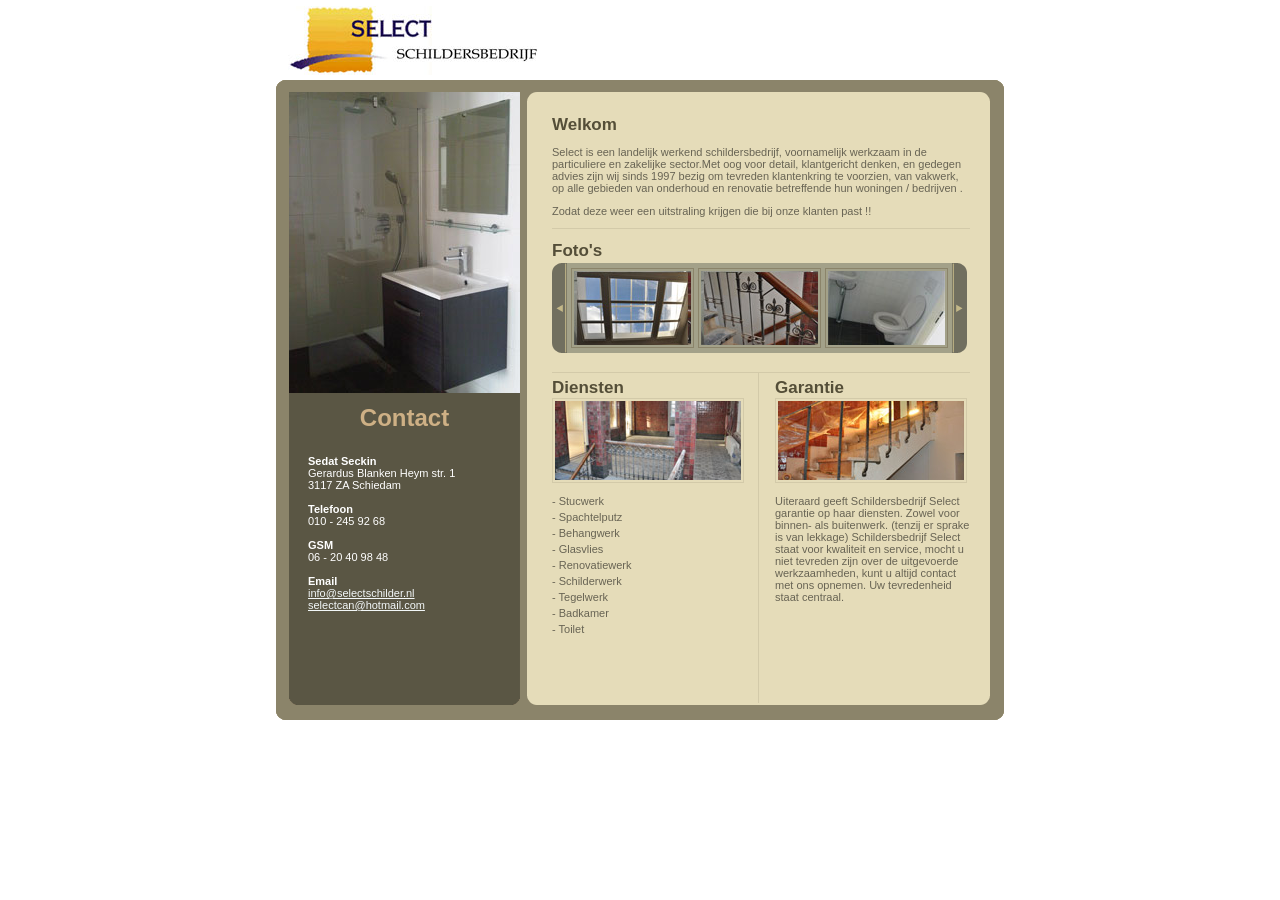
<file: index.html>
<!DOCTYPE html PUBLIC "-//W3C//DTD XHTML 1.0 Transitional//EN" "http://www.w3.org/TR/xhtml1/DTD/xhtml1-transitional.dtd">
<html xmlns="http://www.w3.org/1999/xhtml" xml:lang="nl" lang="nl">
  <head>
    <meta http-equiv="Content-Type" content="text/html; charset=utf-8" />

    <title>Select Schilder</title>
    <link
      rel="stylesheet"
      href="style.css"
      type="text/css"
      charset="utf-8"
    />
  </head>

  <body>
    <div id="wrapper">
      <h1>
        <a href="index.html"
          ><img
            src="images/logo.jpg"
            alt=""
            width="250"
            height="69"
        /></a>
      </h1>
      <br />

      <div id="body">
        <div id="body-top">
          <div id="body-top-2"></div>
          <div id="body-bot">
            <div id="welcome">
              <img
                src="images/pic_1.jpg"
                alt="Pic 1"
                width="231"
                height="301"
              />
              <h2>Contact</h2>
              <p>&nbsp;</p>
              <p><strong>Sedat</strong> <strong>Seckin</strong></p>
              <p>
                Gerardus Blanken Heym str. 1<strong><br /> </strong>3117 ZA
                Schiedam
              </p>
              <p>&nbsp;</p>
              <p><strong>Telefoon</strong></p>
              <p>
                <span dir="ltr"
                  ><span
                    dir="ltr"
                    title="Bel dit   telefoonnummer in Netherlands met Skype: +31102459268"
                    >010 - 245 92 68</span
                  ></span
                ><strong
                  ><span dir="ltr"
                    ><span
                      dir="ltr"
                      title="Bel dit   telefoonnummer in Netherlands met Skype: +31102459268"
                      >&nbsp;&nbsp;&nbsp;&nbsp;&nbsp;</span
                    >&nbsp;</span
                  ></strong
                >
              </p>
              <p>&nbsp;</p>
              <p><strong>GSM </strong></p>
              <p>
                <span dir="ltr"
                  ><span
                    dir="ltr"
                    title="Bel dit   telefoonnummer in Netherlands met Skype: +31620409848"
                    >06 - 20 40 98 48</span
                  ></span
                >
              </p>
              <p>
                <span dir="ltr"
                  ><span
                    dir="ltr"
                    title="Bel dit   telefoonnummer in Netherlands met Skype: +31620409848"
                    >&nbsp;</span
                  ></span
                ><strong
                  ><span dir="ltr"
                    ><span
                      dir="ltr"
                      title="Bel dit   telefoonnummer in Netherlands met Skype: +31620409848"
                      >&nbsp;&nbsp;&nbsp;&nbsp;</span
                    >&nbsp;</span
                  ></strong
                >
              </p>
              <p><strong>Email</strong></p>
              <p>
                <a
                  href="mailto:info@selectschilder.nl"
                  >info@selectschilder.nl</a
                ><a
                  href="mailto:selectcan@hotmail.com"
                >
                  selectcan@hotmail.com</a
                >
              </p>
              <p>&nbsp;</p>
              <p class="more">&nbsp;</p>
            </div>
            <div id="content">
              <h2>Welkom</h2>

              <p>
                Select is een landelijk werkend schildersbedrijf, voornamelijk
                werkzaam in de particuliere en zakelijke sector.Met oog voor
                detail, klantgericht denken, en gedegen advies zijn wij sinds
                1997 bezig om tevreden klantenkring te voorzien, van vakwerk, op
                alle gebieden van onderhoud en renovatie betreffende hun
                woningen / bedrijven .
              </p>
              <p>
                Zodat deze weer een uitstraling krijgen die bij onze klanten
                past !!
              </p>
              <div class="fineline"></div>

              <h2>Foto's</h2>
              <div id="picbar">
                <div id="arr-left">
                  <a
                    href="http://www.mijnalbum.nl/Album=BBVNAFXJ"
                    target="_blank"
                    ><img
                      src="images/arr_left.gif"
                      alt="Arr Left"
                      width="15"
                      height="90"
                  /></a>
                </div>
                <div class="picbox">
                  <a href="fotos.html"
                    ><img
                      src="images/pic_3.jpg"
                      alt="Pic 3"
                      width="117"
                      height="74"
                  /></a>
                </div>
                <div class="picbox">
                  <a href="fotos.html"
                    ><img
                      src="images/pic_4.jpg"
                      alt="Pic 4"
                      width="117"
                      height="74"
                  /></a>
                </div>
                <div class="picbox">
                  <a href="fotos.html"
                    ><img
                      src="images/pic_5.jpg"
                      alt="Pic 5"
                      width="117"
                      height="74"
                  /></a>
                </div>
                <div id="arr-right">
                  <a
                    href="http://www.mijnalbum.nl/Album=BBVNAFXJ"
                    target="_blank"
                    ><img
                      src="images/arr_right.gif"
                      alt="Arr Right"
                      width="15"
                      height="90"
                  /></a>
                </div>
                <div class="clear"></div>
              </div>

              <div class="fineline-flat"></div>

              <div id="planer">
                <h2>Diensten</h2>
                <div class="fineborder">
                  <img
                    src="images/pic_6.jpg"
                    alt="Pic 6"
                    width="186"
                    height="79"
                  />
                </div>
                <p>- Stucwerk</p>
                <p>- Spachtelputz</p>
                <p>- Behangwerk</p>
                <p>- Glasvlies</p>
                <p>- Renovatiewerk</p>
                <p>- Schilderwerk</p>
                <p>- Tegelwerk</p>
                <p>- Badkamer</p>
                <p>- Toilet</p>
                <p>&nbsp;</p>
                <p>&nbsp;</p>
                <p>&nbsp;</p>
                <p>&nbsp;</p>
              </div>
              <div id="stories">
                <h2>Garantie</h2>
                <div class="fineborder">
                  <img
                    src="images/pic_7.jpg"
                    alt="Pic 7"
                    width="186"
                    height="79"
                  />
                </div>
                Uiteraard geeft Schildersbedrijf Select garantie op haar
                diensten. Zowel voor binnen- als buitenwerk. (tenzij er sprake
                is van lekkage) Schildersbedrijf Select staat voor kwaliteit en
                service, mocht u niet tevreden zijn over de uitgevoerde
                werkzaamheden, kunt u altijd contact met ons opnemen. Uw
                tevredenheid staat centraal.
                <p></p>
              </div>
              <div class="clear-flat"></div>
            </div>
            <div class="clear"></div>
          </div>
        </div>
      </div>
      <div id="footer">
        <p>&nbsp;</p>
      </div>
    </div>
  </body>
</html>
</file>
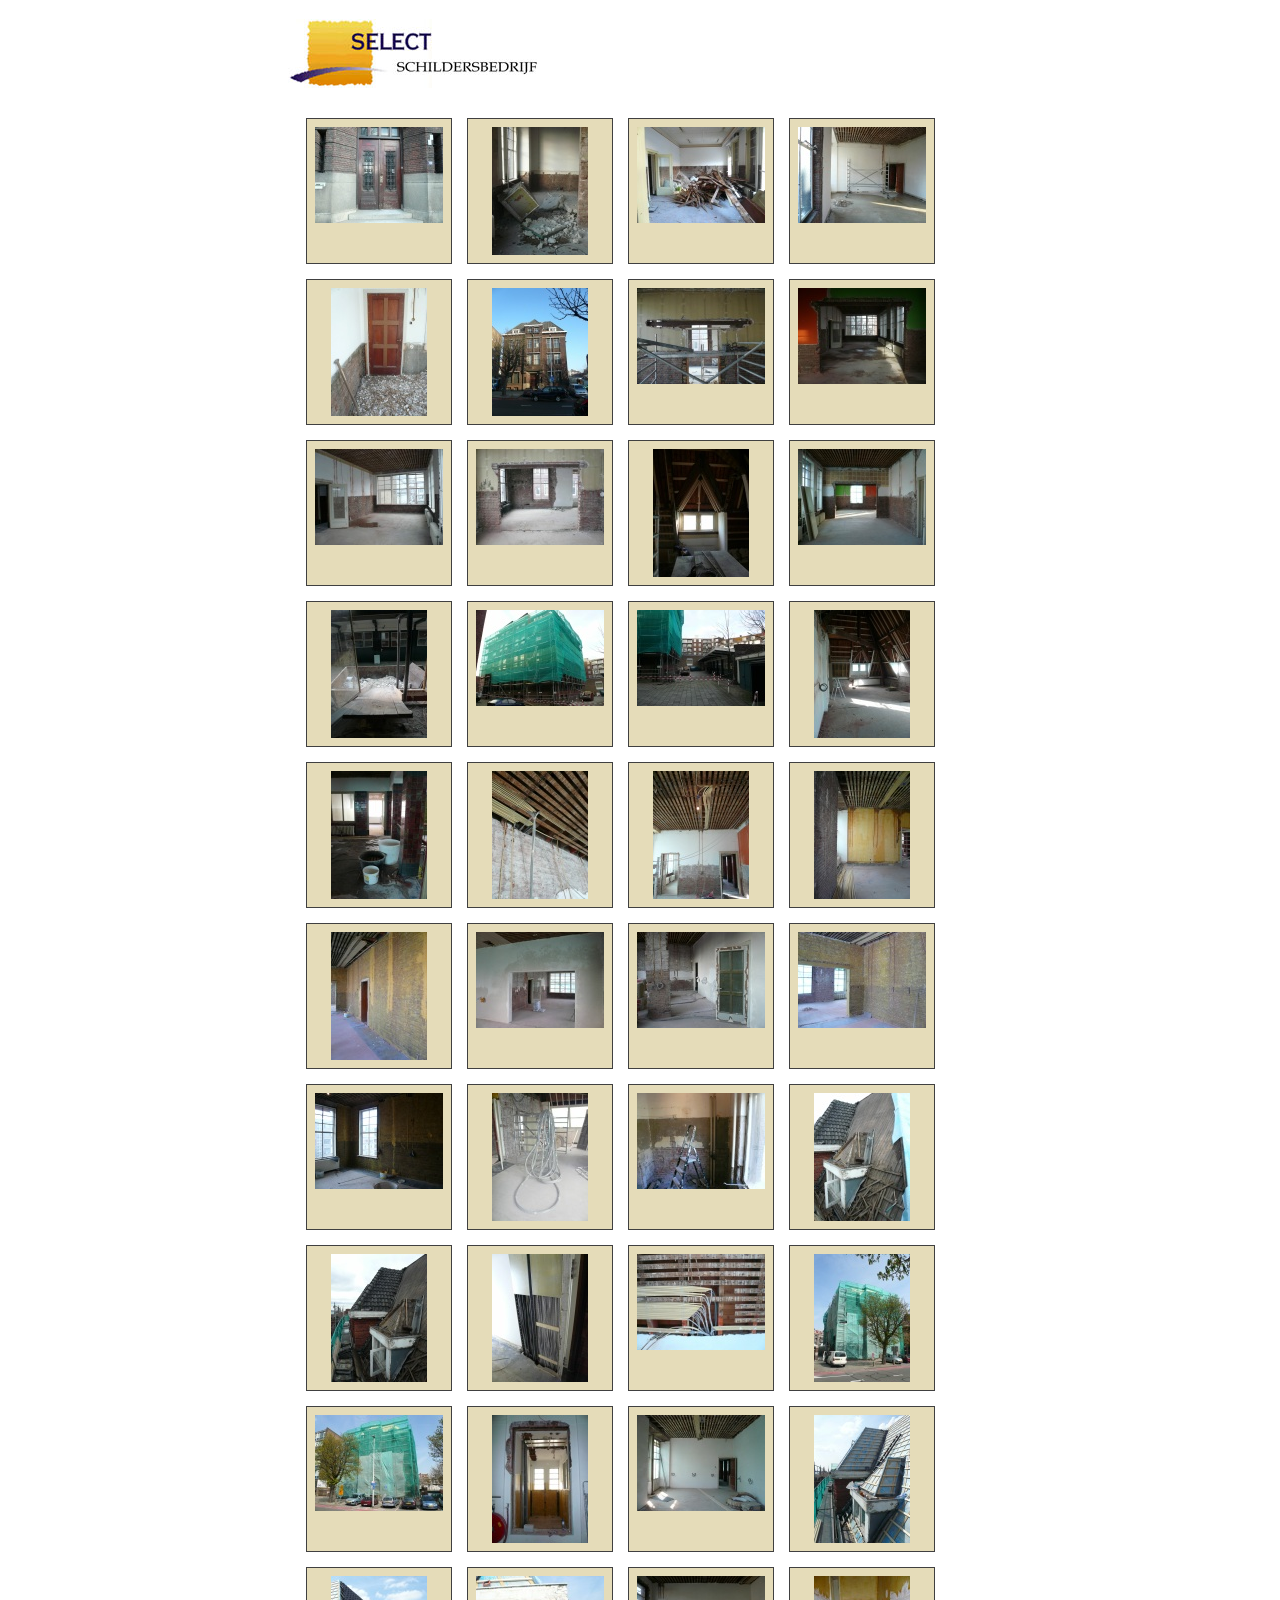
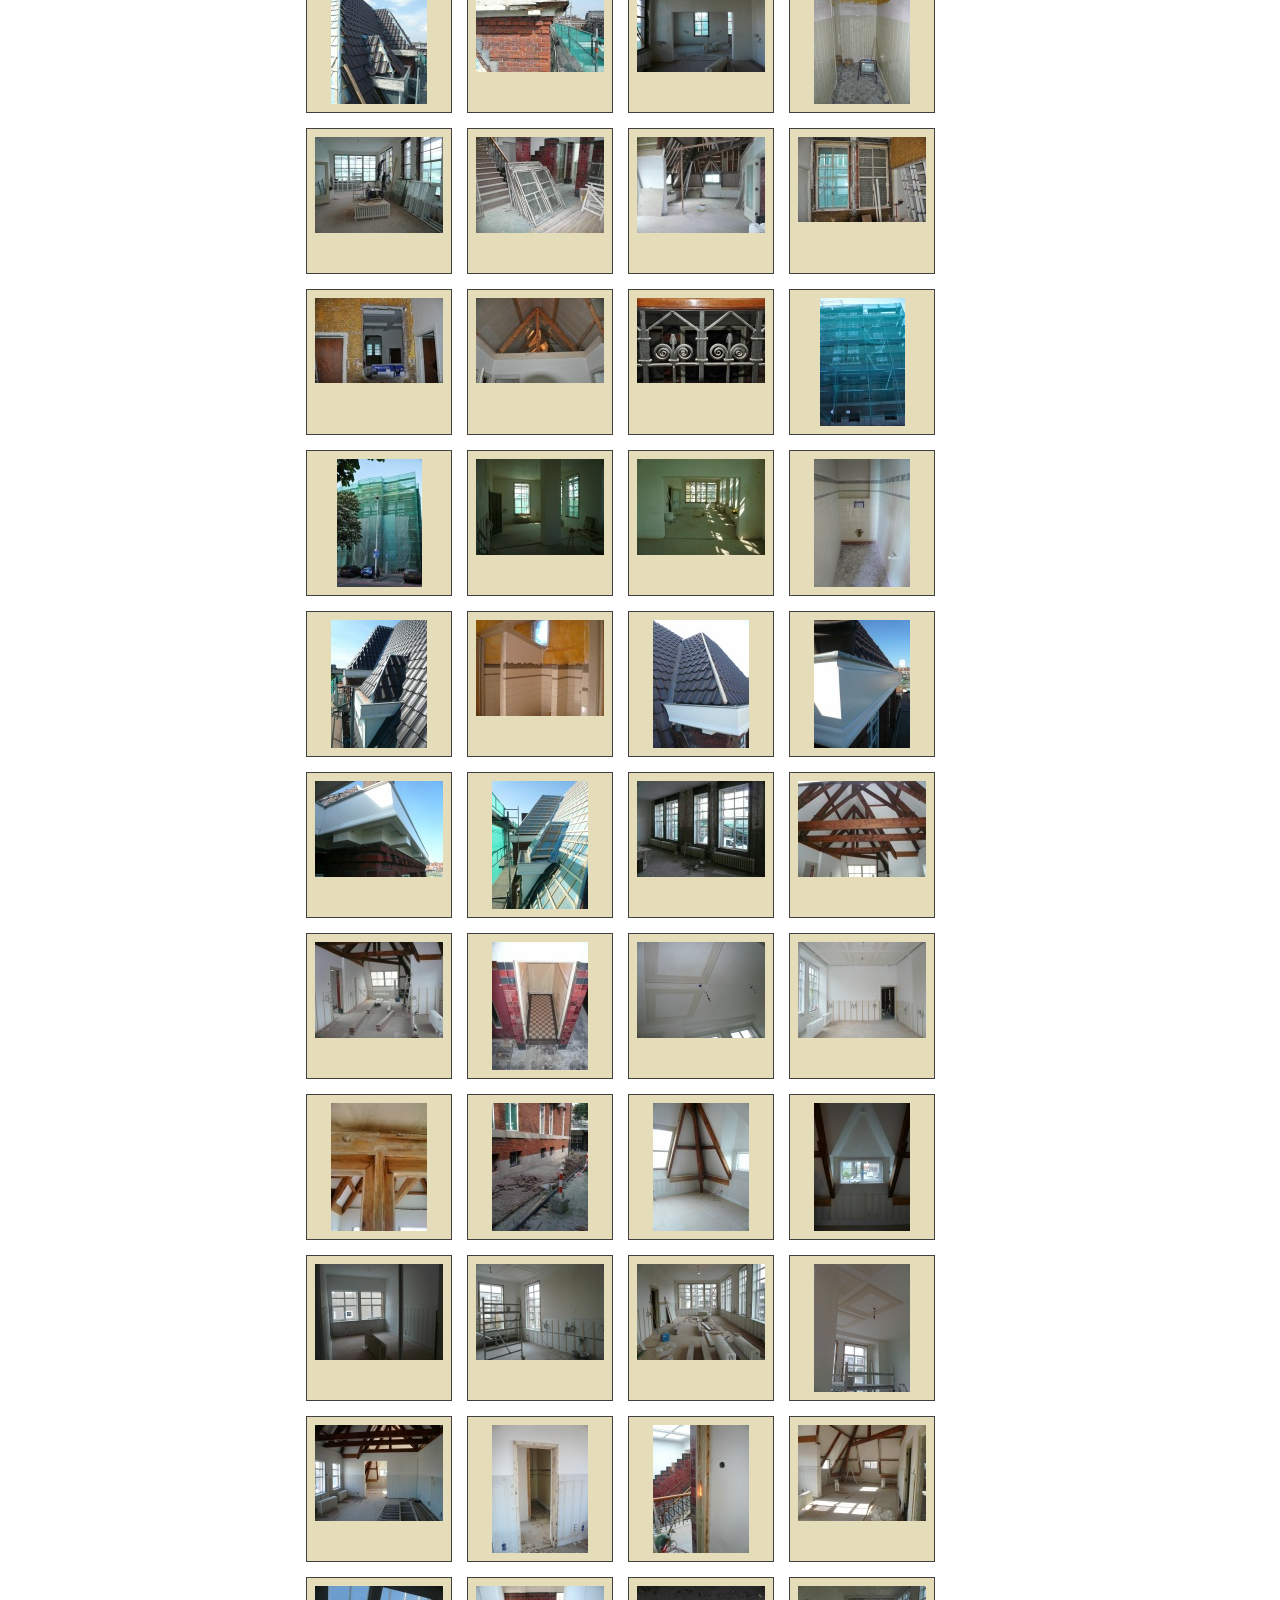
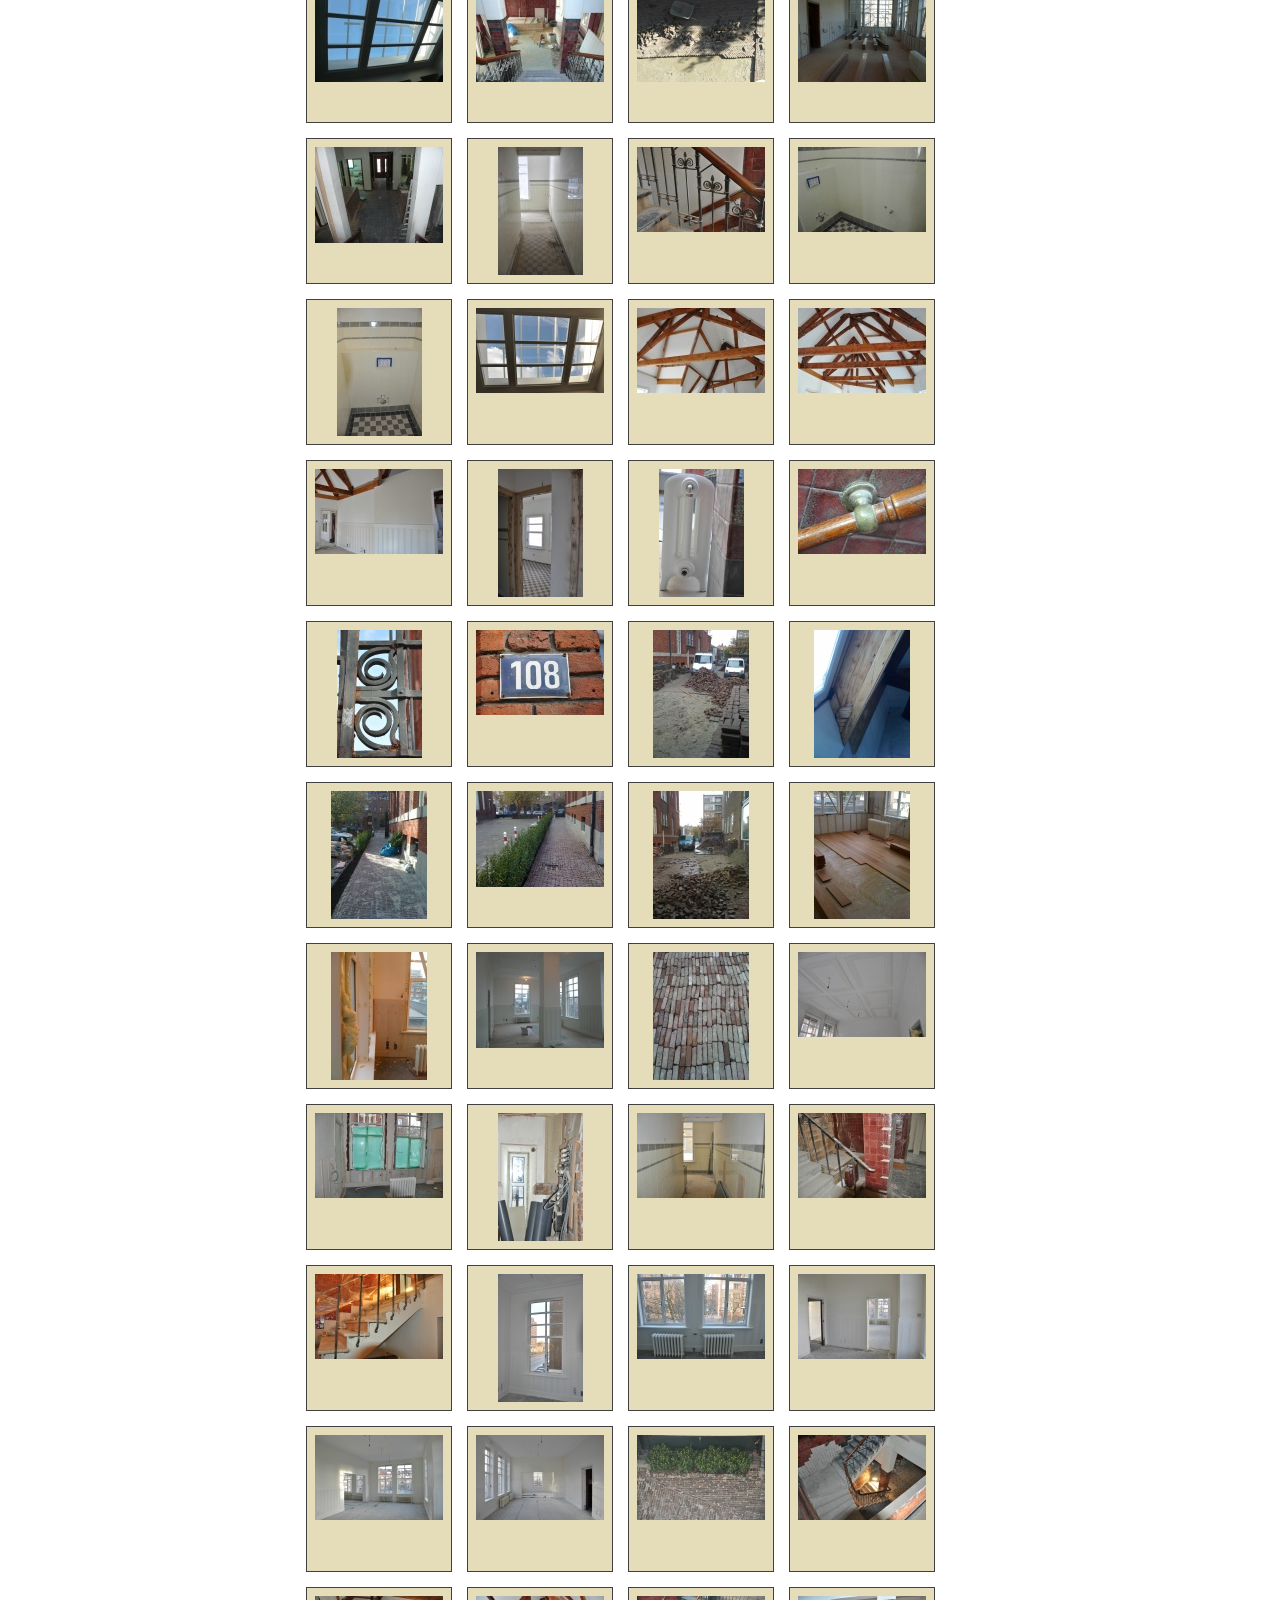
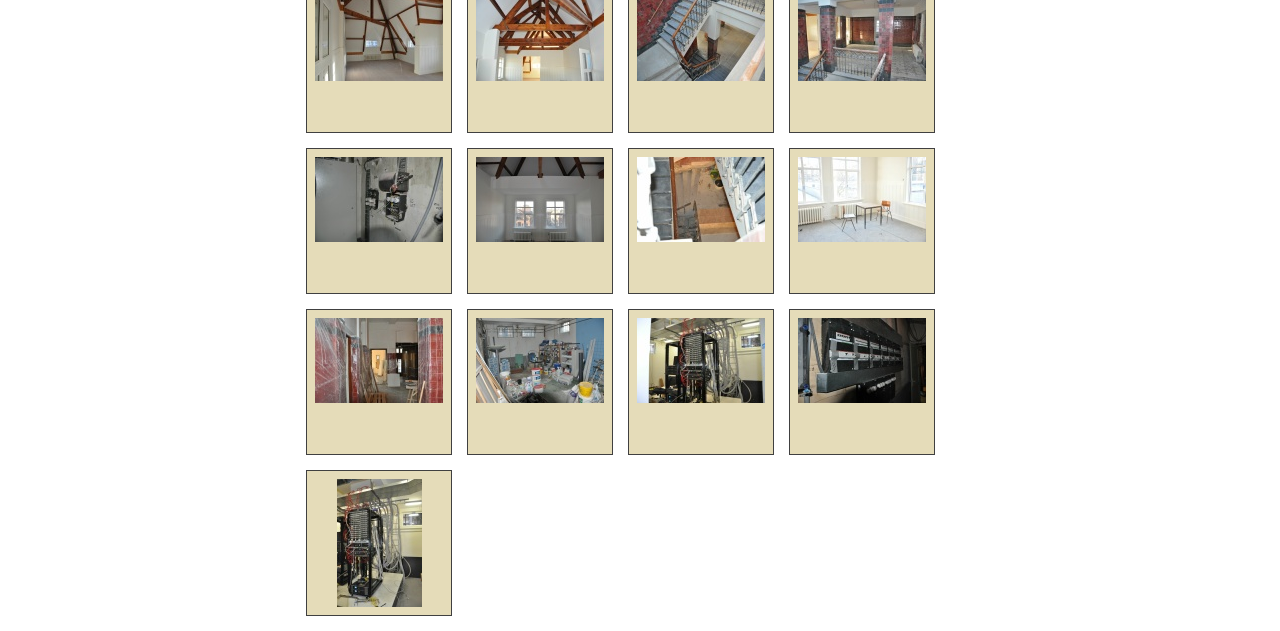
<file: fotos.html>
<!DOCTYPE html PUBLIC "-//W3C//DTD XHTML 1.0 Transitional//EN" "http://www.w3.org/TR/xhtml1/DTD/xhtml1-transitional.dtd">
<html xmlns="http://www.w3.org/1999/xhtml">
  <head>
    <title>Select Schilder foto's</title>

    <meta http-equiv="Content-Type" content="text/html; charset=UTF-8" />
    <link
      rel="stylesheet"
      href="lightbox.css"
      type="text/css"
      media="screen"
    />

    <script src="js/prototype.js" type="text/javascript"></script>
    <script
      src="js/scriptaculous.js?load=effects"
      type="text/javascript"
    ></script>
    <script type="text/javascript" src="js/effects.js"></script>
    <script src="js/lightbox.js" type="text/javascript"></script>

    <script language="javascript">
      function openMapWindow(lon, lat) {
        var map_url =
          "http://map.jetphotosoft.com/gmap/map_pointer/?lon=" +
          lon +
          "&lat=" +
          lat +
          "&width=480&height=480&maptypebuttons=1&maptype=3&mapzoomcontrol=1";
        window.open(
          map_url,
          "_blank",
          "width=480,height=480,toolbar=no,status=no,menubar=no,scrollbars=no,resizable=no,location=no"
        );
      }
    </script>

    <style type="text/css">
      * {
        margin: 0;
        padding: 0;
      }

      body {
        background: #fff;
        color: #606060;
        font-family: Verdana, sans-serif;
        font-size: 12px;
        line-height: 150%;
        margin-left: 0px;
        margin-top: 0px;
        margin-right: 0px;
        margin-bottom: 30px;
        word-wrap: break-word; /* IE */
      }

      img {
        border: 0;
      }

      a:link {
        color: #808080;
      }
      a:visited {
        color: #808080;
      }
      a:hover {
        color: #808080;
      }
      a:active {
        color: #808080;
      }

      #sidebar {
        position: fixed;
        top: 38px;
        left: 30px;
        width: 235px;
      }

      * html div#sidebar {
        position: absolute;
        top: 38px;
        left: 30px;
        width: 235px;
      }

      #content {
        margin-top: 38px;
        margin-left: 300px;
      }

      #topbar {
        margin-top: 30px;
        margin-left: 30px;
      }

      #content_wide {
        margin-top: 30px;
        margin-left: 30px;
        width: 720px;
      }

      #album_title {
        color: #ffffff;
        font-family: "Trebuchet MS", Verdana, Sans-Serif;
        font-size: 18px;
        line-height: 150%;
      }

      #album_description {
        color: #c0c0c0;
        font-family: "Trebuchet MS", Verdana, Sans-Serif;
        font-size: 12px;
        line-height: 150%;
      }

      .thumbnail {
        height: 128px;
        width: 128px;
        text-align: center;
        padding: 8px;
        background-color: #e5dcb9;
        border: 1px solid #404040;
        float: left;
        margin-right: 15px;
        margin-bottom: 15px;
      }

      .thumbnail_text {
        height: 145px;
        width: 128px;
        text-align: center;
        padding: 8px;
        background-color: #303030;
        border: 1px solid #8b846a;
        float: left;
        margin-right: 15px;
        margin-bottom: 15px;
        overflow: hidden;
        font-family: "Trebuchet MS", Verdana, Sans-Serif;
        font-size: 11px;
      }

      h1 {
        margin-top: 19px;
        margin-left: 12px;
      }

      #container {
        width: 728px;
        margin-left: auto;
        margin-right: auto;
        margin-top: 8px;
      }
    </style>
  </head>
  <body>
    <div id="container">
      <h1>
        <a href="index.html"
          ><img src="images/logo.jpg" alt="" width="250" height="69"
        /></a>
      </h1>
      <div id="content_wide">
        <div class="thumbnail">
          <p>
            <a
              target="_blank"
              href="640x480/P1050500.jpg"
              rel="lightbox[plants]"
              title=""
              ><img src="128x128/P1050500.jpg"
            /></a>
          </p>
        </div>
        <div class="thumbnail">
          <p>
            <a
              target="_blank"
              href="128x128/P1050515.jpg"
              rel="lightbox[plants]"
              title=""
              ><img src="128x128/P1050515.jpg"
            /></a>
          </p>
        </div>
        <div class="thumbnail">
          <p>
            <a
              target="_blank"
              href="640x480/P1050540.jpg"
              rel="lightbox[plants]"
              title=""
              ><img src="128x128/P1050540.jpg"
            /></a>
          </p>
        </div>
        <div class="thumbnail">
          <p>
            <a
              target="_blank"
              href="640x480/P1050544.jpg"
              rel="lightbox[plants]"
              title=""
              ><img src="128x128/P1050544.jpg"
            /></a>
          </p>
        </div>
        <div class="thumbnail">
          <p>
            <a
              target="_blank"
              href="640x480/P1050546.jpg"
              rel="lightbox[plants]"
              title=""
              ><img src="128x128/P1050546.jpg"
            /></a>
          </p>
        </div>
        <div class="thumbnail">
          <p>
            <a
              target="_blank"
              href="640x480/P1050557.jpg"
              rel="lightbox[plants]"
              title=""
              ><img src="128x128/P1050557.jpg"
            /></a>
          </p>
        </div>
        <div class="thumbnail">
          <p>
            <a
              target="_blank"
              href="640x480/P1050741.jpg"
              rel="lightbox[plants]"
              title=""
              ><img src="128x128/P1050741.jpg"
            /></a>
          </p>
        </div>
        <div class="thumbnail">
          <p>
            <a
              target="_blank"
              href="128x128/P1050744.jpg"
              rel="lightbox[plants]"
              title=""
              ><img src="128x128/P1050744.jpg"
            /></a>
          </p>
        </div>
        <div class="thumbnail">
          <p>
            <a
              target="_blank"
              href="128x128/P1050775.jpg"
              rel="lightbox[plants]"
              title=""
              ><img src="128x128/P1050775.jpg"
            /></a>
          </p>
        </div>
        <div class="thumbnail">
          <p>
            <a
              target="_blank"
              href="640x480/P1050777.jpg"
              rel="lightbox[plants]"
              title=""
              ><img src="128x128/P1050777.jpg"
            /></a>
          </p>
        </div>
        <div class="thumbnail">
          <p>
            <a
              target="_blank"
              href="640x480/P1050839.jpg"
              rel="lightbox[plants]"
              title=""
              ><img src="128x128/P1050839.jpg"
            /></a>
          </p>
        </div>
        <div class="thumbnail">
          <p>
            <a
              target="_blank"
              href="640x480/P1050840.jpg"
              rel="lightbox[plants]"
              title=""
              ><img src="128x128/P1050840.jpg"
            /></a>
          </p>
        </div>
        <div class="thumbnail">
          <p>
            <a
              target="_blank"
              href="640x480/P1050849.jpg"
              rel="lightbox[plants]"
              title=""
              ><img src="128x128/P1050849.jpg"
            /></a>
          </p>
        </div>
        <div class="thumbnail">
          <p>
            <a
              target="_blank"
              href="640x480/P1050856.jpg"
              rel="lightbox[plants]"
              title=""
              ><img src="128x128/P1050856.jpg"
            /></a>
          </p>
        </div>
        <div class="thumbnail">
          <p>
            <a
              target="_blank"
              href="128x128/P1050858.jpg"
              rel="lightbox[plants]"
              title=""
              ><img src="128x128/P1050858.jpg"
            /></a>
          </p>
        </div>
        <div class="thumbnail">
          <p>
            <a
              target="_blank"
              href="640x480/P1050928.jpg"
              rel="lightbox[plants]"
              title=""
              ><img src="128x128/P1050928.jpg"
            /></a>
          </p>
        </div>
        <div class="thumbnail">
          <p>
            <a
              target="_blank"
              href="640x480/P1050930.jpg"
              rel="lightbox[plants]"
              title=""
              ><img src="128x128/P1050930.jpg"
            /></a>
          </p>
        </div>
        <div class="thumbnail">
          <p>
            <a
              target="_blank"
              href="640x480/P1050931.jpg"
              rel="lightbox[plants]"
              title=""
              ><img src="128x128/P1050931.jpg"
            /></a>
          </p>
        </div>
        <div class="thumbnail">
          <p>
            <a
              target="_blank"
              href="640x480/P1050936.jpg"
              rel="lightbox[plants]"
              title=""
              ><img src="128x128/P1050936.jpg"
            /></a>
          </p>
        </div>
        <div class="thumbnail">
          <p>
            <a
              target="_blank"
              href="640x480/P1060039.jpg"
              rel="lightbox[plants]"
              title=""
              ><img src="128x128/P1060039.jpg"
            /></a>
          </p>
        </div>
        <div class="thumbnail">
          <p>
            <a
              target="_blank"
              href="640x480/P1060045.jpg"
              rel="lightbox[plants]"
              title=""
              ><img src="128x128/P1060045.jpg"
            /></a>
          </p>
        </div>
        <div class="thumbnail">
          <p>
            <a
              target="_blank"
              href="640x480/P1060051.jpg"
              rel="lightbox[plants]"
              title=""
              ><img src="128x128/P1060051.jpg"
            /></a>
          </p>
        </div>
        <div class="thumbnail">
          <p>
            <a
              target="_blank"
              href="640x480/P1060068.jpg"
              rel="lightbox[plants]"
              title=""
              ><img src="128x128/P1060068.jpg"
            /></a>
          </p>
        </div>
        <div class="thumbnail">
          <p>
            <a
              target="_blank"
              href="640x480/P1060078.jpg"
              rel="lightbox[plants]"
              title=""
              ><img src="128x128/P1060078.jpg"
            /></a>
          </p>
        </div>
        <div class="thumbnail">
          <p>
            <a
              target="_blank"
              href="640x480/P1060080.jpg"
              rel="lightbox[plants]"
              title=""
              ><img src="128x128/P1060080.jpg"
            /></a>
          </p>
        </div>
        <div class="thumbnail">
          <p>
            <a
              target="_blank"
              href="640x480/P1060092.jpg"
              rel="lightbox[plants]"
              title=""
              ><img src="128x128/P1060092.jpg"
            /></a>
          </p>
        </div>
        <div class="thumbnail">
          <p>
            <a
              target="_blank"
              href="640x480/P1060117.jpg"
              rel="lightbox[plants]"
              title=""
              ><img src="128x128/P1060117.jpg"
            /></a>
          </p>
        </div>
        <div class="thumbnail">
          <p>
            <a
              target="_blank"
              href="128x128/P1060193.jpg"
              rel="lightbox[plants]"
              title=""
              ><img src="128x128/P1060193.jpg"
            /></a>
          </p>
        </div>
        <div class="thumbnail">
          <p>
            <a
              target="_blank"
              href="128x128/P1060195.jpg"
              rel="lightbox[plants]"
              title=""
              ><img src="128x128/P1060195.jpg"
            /></a>
          </p>
        </div>
        <div class="thumbnail">
          <p>
            <a
              target="_blank"
              href="128x128/P1060210.jpg"
              rel="lightbox[plants]"
              title=""
              ><img src="128x128/P1060210.jpg"
            /></a>
          </p>
        </div>
        <div class="thumbnail">
          <p>
            <a
              target="_blank"
              href="640x480/P1060212.jpg"
              rel="lightbox[plants]"
              title=""
              ><img src="128x128/P1060212.jpg"
            /></a>
          </p>
        </div>
        <div class="thumbnail">
          <p>
            <a
              target="_blank"
              href="128x128/P1060427.jpg"
              rel="lightbox[plants]"
              title=""
              ><img src="128x128/P1060427.jpg"
            /></a>
          </p>
        </div>
        <div class="thumbnail">
          <p>
            <a
              target="_blank"
              href="128x128/P1060428.jpg"
              rel="lightbox[plants]"
              title=""
              ><img src="128x128/P1060428.jpg"
            /></a>
          </p>
        </div>
        <div class="thumbnail">
          <p>
            <a
              target="_blank"
              href="640x480/P1060431.jpg"
              rel="lightbox[plants]"
              title=""
              ><img src="128x128/P1060431.jpg"
            /></a>
          </p>
        </div>
        <div class="thumbnail">
          <p>
            <a
              target="_blank"
              href="640x480/P1060436.jpg"
              rel="lightbox[plants]"
              title=""
              ><img src="128x128/P1060436.jpg"
            /></a>
          </p>
        </div>
        <div class="thumbnail">
          <p>
            <a
              target="_blank"
              href="640x480/P1060454.jpg"
              rel="lightbox[plants]"
              title=""
              ><img src="128x128/P1060454.jpg"
            /></a>
          </p>
        </div>
        <div class="thumbnail">
          <p>
            <a
              target="_blank"
              href="128x128/P1060456.jpg"
              rel="lightbox[plants]"
              title=""
              ><img src="128x128/P1060456.jpg"
            /></a>
          </p>
        </div>
        <div class="thumbnail">
          <p>
            <a
              target="_blank"
              href="640x480/P1060462.jpg"
              rel="lightbox[plants]"
              title=""
              ><img src="128x128/P1060462.jpg"
            /></a>
          </p>
        </div>
        <div class="thumbnail">
          <p>
            <a
              target="_blank"
              href="640x480/P1060508.jpg"
              rel="lightbox[plants]"
              title=""
              ><img src="128x128/P1060508.jpg"
            /></a>
          </p>
        </div>
        <div class="thumbnail">
          <p>
            <a
              target="_blank"
              href="640x480/P1060509.jpg"
              rel="lightbox[plants]"
              title=""
              ><img src="128x128/P1060509.jpg"
            /></a>
          </p>
        </div>
        <div class="thumbnail">
          <p>
            <a
              target="_blank"
              href="640x480/P1060655.jpg"
              rel="lightbox[plants]"
              title=""
              ><img src="128x128/P1060655.jpg"
            /></a>
          </p>
        </div>
        <div class="thumbnail">
          <p>
            <a
              target="_blank"
              href="640x480/P1060659.jpg"
              rel="lightbox[plants]"
              title=""
              ><img src="128x128/P1060659.jpg"
            /></a>
          </p>
        </div>
        <div class="thumbnail">
          <p>
            <a
              target="_blank"
              href="640x480/P1060660.jpg"
              rel="lightbox[plants]"
              title=""
              ><img src="128x128/P1060660.jpg"
            /></a>
          </p>
        </div>
        <div class="thumbnail">
          <p>
            <a
              target="_blank"
              href="640x480/DSC_0361.jpg"
              rel="lightbox[plants]"
              title=""
              ><img src="128x128/DSC_0361.jpg"
            /></a>
          </p>
        </div>
        <div class="thumbnail">
          <p>
            <a
              target="_blank"
              href="640x480/DSC_0364.jpg"
              rel="lightbox[plants]"
              title=""
              ><img src="128x128/DSC_0364.jpg"
            /></a>
          </p>
        </div>
        <div class="thumbnail">
          <p>
            <a
              target="_blank"
              href="640x480/DSC_0376.jpg"
              rel="lightbox[plants]"
              title=""
              ><img src="128x128/DSC_0376.jpg"
            /></a>
          </p>
        </div>
        <div class="thumbnail">
          <p>
            <a
              target="_blank"
              href="128x128/DSC_0384.jpg"
              rel="lightbox[plants]"
              title=""
              ><img src="128x128/DSC_0384.jpg"
            /></a>
          </p>
        </div>
        <div class="thumbnail">
          <p>
            <a
              target="_blank"
              href="640x480/DSC_0389.jpg"
              rel="lightbox[plants]"
              title=""
              ><img src="128x128/DSC_0389.jpg"
            /></a>
          </p>
        </div>
        <div class="thumbnail">
          <p>
            <a
              target="_blank"
              href="640x480/DSC_0392.jpg"
              rel="lightbox[plants]"
              title=""
              ><img src="128x128/DSC_0392.jpg"
            /></a>
          </p>
        </div>
        <div class="thumbnail">
          <p>
            <a
              target="_blank"
              href="128x128/P1060811.jpg"
              rel="lightbox[plants]"
              title=""
              ><img src="128x128/P1060811.jpg"
            /></a>
          </p>
        </div>
        <div class="thumbnail">
          <p>
            <a
              target="_blank"
              href="640x480/P1060814.jpg"
              rel="lightbox[plants]"
              title=""
              ><img src="128x128/P1060814.jpg"
            /></a>
          </p>
        </div>
        <div class="thumbnail">
          <p>
            <a
              target="_blank"
              href="640x480/P1060815.jpg"
              rel="lightbox[plants]"
              title=""
              ><img src="128x128/P1060815.jpg"
            /></a>
          </p>
        </div>
        <div class="thumbnail">
          <p>
            <a
              target="_blank"
              href="128x128/P1060821.jpg"
              rel="lightbox[plants]"
              title=""
              ><img src="128x128/P1060821.jpg"
            /></a>
          </p>
        </div>
        <div class="thumbnail">
          <p>
            <a
              target="_blank"
              href="128x128/P1060835.jpg"
              rel="lightbox[plants]"
              title=""
              ><img src="128x128/P1060835.jpg"
            /></a>
          </p>
        </div>
        <div class="thumbnail">
          <p>
            <a
              target="_blank"
              href="128x128/P1060848.jpg"
              rel="lightbox[plants]"
              title=""
              ><img src="128x128/P1060848.jpg"
            /></a>
          </p>
        </div>
        <div class="thumbnail">
          <p>
            <a
              target="_blank"
              href="128x128/P1060852.jpg"
              rel="lightbox[plants]"
              title=""
              ><img src="128x128/P1060852.jpg"
            /></a>
          </p>
        </div>
        <div class="thumbnail">
          <p>
            <a
              target="_blank"
              href="640x480/P1060853.jpg"
              rel="lightbox[plants]"
              title=""
              ><img src="128x128/P1060853.jpg"
            /></a>
          </p>
        </div>
        <div class="thumbnail">
          <p>
            <a
              target="_blank"
              href="640x480/P1060855.jpg"
              rel="lightbox[plants]"
              title=""
              ><img src="128x128/P1060855.jpg"
            /></a>
          </p>
        </div>
        <div class="thumbnail">
          <p>
            <a
              target="_blank"
              href="640x480/P1060871.jpg"
              rel="lightbox[plants]"
              title=""
              ><img src="128x128/P1060871.jpg"
            /></a>
          </p>
        </div>
        <div class="thumbnail">
          <p>
            <a
              target="_blank"
              href="128x128/P1070304.jpg"
              rel="lightbox[plants]"
              title=""
              ><img src="128x128/P1070304.jpg"
            /></a>
          </p>
        </div>
        <div class="thumbnail">
          <p>
            <a
              target="_blank"
              href="128x128/P1070305.jpg"
              rel="lightbox[plants]"
              title=""
              ><img src="128x128/P1070305.jpg"
            /></a>
          </p>
        </div>
        <div class="thumbnail">
          <p>
            <a
              target="_blank"
              href="640x480/P1070306.jpg"
              rel="lightbox[plants]"
              title=""
              ><img src="128x128/P1070306.jpg"
            /></a>
          </p>
        </div>
        <div class="thumbnail">
          <p>
            <a
              target="_blank"
              href="640x480/P1070308.jpg"
              rel="lightbox[plants]"
              title=""
              ><img src="128x128/P1070308.jpg"
            /></a>
          </p>
        </div>
        <div class="thumbnail">
          <p>
            <a
              target="_blank"
              href="128x128/P1070311.jpg"
              rel="lightbox[plants]"
              title=""
              ><img src="128x128/P1070311.jpg"
            /></a>
          </p>
        </div>
        <div class="thumbnail">
          <p>
            <a
              target="_blank"
              href="128x128/IMG_0177.jpg"
              rel="lightbox[plants]"
              title=""
              ><img src="128x128/IMG_0177.jpg"
            /></a>
          </p>
        </div>
        <div class="thumbnail">
          <p>
            <a
              target="_blank"
              href="640x480/IMG_0205.jpg"
              rel="lightbox[plants]"
              title=""
              ><img src="128x128/IMG_0205.jpg"
            /></a>
          </p>
        </div>
        <div class="thumbnail">
          <p>
            <a
              target="_blank"
              href="640x480/P1070340.jpg"
              rel="lightbox[plants]"
              title=""
              ><img src="128x128/P1070340.jpg"
            /></a>
          </p>
        </div>
        <div class="thumbnail">
          <p>
            <a
              target="_blank"
              href="640x480/P1070342.jpg"
              rel="lightbox[plants]"
              title=""
              ><img src="128x128/P1070342.jpg"
            /></a>
          </p>
        </div>
        <div class="thumbnail">
          <p>
            <a
              target="_blank"
              href="640x480/P1070345.jpg"
              rel="lightbox[plants]"
              title=""
              ><img src="128x128/P1070345.jpg"
            /></a>
          </p>
        </div>
        <div class="thumbnail">
          <p>
            <a
              target="_blank"
              href="640x480/P1070351.jpg"
              rel="lightbox[plants]"
              title=""
              ><img src="128x128/P1070351.jpg"
            /></a>
          </p>
        </div>
        <div class="thumbnail">
          <p>
            <a
              target="_blank"
              href="640x480/P1070353.jpg"
              rel="lightbox[plants]"
              title=""
              ><img src="128x128/P1070353.jpg"
            /></a>
          </p>
        </div>
        <div class="thumbnail">
          <p>
            <a
              target="_blank"
              href="128x128/IMG_0219.jpg"
              rel="lightbox[plants]"
              title=""
              ><img src="128x128/IMG_0219.jpg"
            /></a>
          </p>
        </div>
        <div class="thumbnail">
          <p>
            <a
              target="_blank"
              href="640x480/P1070412.jpg"
              rel="lightbox[plants]"
              title=""
              ><img src="128x128/P1070412.jpg"
            /></a>
          </p>
        </div>
        <div class="thumbnail">
          <p>
            <a
              target="_blank"
              href="640x480/P1070413.jpg"
              rel="lightbox[plants]"
              title=""
              ><img src="128x128/P1070413.jpg"
            /></a>
          </p>
        </div>
        <div class="thumbnail">
          <p>
            <a
              target="_blank"
              href="640x480/P1070415.jpg"
              rel="lightbox[plants]"
              title=""
              ><img src="128x128/P1070415.jpg"
            /></a>
          </p>
        </div>
        <div class="thumbnail">
          <p>
            <a
              target="_blank"
              href="640x480/P1070416.jpg"
              rel="lightbox[plants]"
              title=""
              ><img src="128x128/P1070416.jpg"
            /></a>
          </p>
        </div>
        <div class="thumbnail">
          <p>
            <a
              target="_blank"
              href="640x480/P1070417.jpg"
              rel="lightbox[plants]"
              title=""
              ><img src="128x128/P1070417.jpg"
            /></a>
          </p>
        </div>
        <div class="thumbnail">
          <p>
            <a
              target="_blank"
              href="640x480/P1070418.jpg"
              rel="lightbox[plants]"
              title=""
              ><img src="128x128/P1070418.jpg"
            /></a>
          </p>
        </div>
        <div class="thumbnail">
          <p>
            <a
              target="_blank"
              href="640x480/P1070420.jpg"
              rel="lightbox[plants]"
              title=""
              ><img src="128x128/P1070420.jpg"
            /></a>
          </p>
        </div>
        <div class="thumbnail">
          <p>
            <a
              target="_blank"
              href="640x480/P1070425.jpg"
              rel="lightbox[plants]"
              title=""
              ><img src="128x128/P1070425.jpg"
            /></a>
          </p>
        </div>
        <div class="thumbnail">
          <p>
            <a
              target="_blank"
              href="640x480/P1070426.jpg"
              rel="lightbox[plants]"
              title=""
              ><img src="128x128/P1070426.jpg"
            /></a>
          </p>
        </div>
        <div class="thumbnail">
          <p>
            <a
              target="_blank"
              href="640x480/DSC_0367.jpg"
              rel="lightbox[plants]"
              title=""
              ><img src="128x128/DSC_0367.jpg"
            /></a>
          </p>
        </div>
        <div class="thumbnail">
          <p>
            <a
              target="_blank"
              href="640x480/DSC_0372.jpg"
              rel="lightbox[plants]"
              title=""
              ><img src="128x128/DSC_0372.jpg"
            /></a>
          </p>
        </div>
        <div class="thumbnail">
          <p>
            <a
              target="_blank"
              href="128x128/DSC_0381.jpg"
              rel="lightbox[plants]"
              title=""
              ><img src="128x128/DSC_0381.jpg"
            /></a>
          </p>
        </div>
        <div class="thumbnail">
          <p>
            <a
              target="_blank"
              href="640x480/DSC_0382.jpg"
              rel="lightbox[plants]"
              title=""
              ><img src="128x128/DSC_0382.jpg"
            /></a>
          </p>
        </div>
        <div class="thumbnail">
          <p>
            <a
              target="_blank"
              href="640x480/DSC_0418.jpg"
              rel="lightbox[plants]"
              title=""
              ><img src="128x128/DSC_0418.jpg"
            /></a>
          </p>
        </div>
        <div class="thumbnail">
          <p>
            <a
              target="_blank"
              href="640x480/DSC_0419.jpg"
              rel="lightbox[plants]"
              title=""
              ><img src="128x128/DSC_0419.jpg"
            /></a>
          </p>
        </div>
        <div class="thumbnail">
          <p>
            <a
              target="_blank"
              href="640x480/DSC_0422.jpg"
              rel="lightbox[plants]"
              title=""
              ><img src="128x128/DSC_0422.jpg"
            /></a>
          </p>
        </div>
        <div class="thumbnail">
          <p>
            <a
              target="_blank"
              href="640x480/DSC_0425.jpg"
              rel="lightbox[plants]"
              title=""
              ><img src="128x128/DSC_0425.jpg"
            /></a>
          </p>
        </div>
        <div class="thumbnail">
          <p>
            <a
              target="_blank"
              href="640x480/DSC_0426.jpg"
              rel="lightbox[plants]"
              title=""
              ><img src="128x128/DSC_0426.jpg"
            /></a>
          </p>
        </div>
        <div class="thumbnail">
          <p>
            <a
              target="_blank"
              href="640x480/DSC_0434.jpg"
              rel="lightbox[plants]"
              title=""
              ><img src="128x128/DSC_0434.jpg"
            /></a>
          </p>
        </div>
        <div class="thumbnail">
          <p>
            <a
              target="_blank"
              href="640x480/DSC_0437.jpg"
              rel="lightbox[plants]"
              title=""
              ><img src="128x128/DSC_0437.jpg"
            /></a>
          </p>
        </div>
        <div class="thumbnail">
          <p>
            <a
              target="_blank"
              href="640x480/DSC_0456.jpg"
              rel="lightbox[plants]"
              title=""
              ><img src="128x128/DSC_0456.jpg"
            /></a>
          </p>
        </div>
        <div class="thumbnail">
          <p>
            <a
              target="_blank"
              href="640x480/DSC_0464.jpg"
              rel="lightbox[plants]"
              title=""
              ><img src="128x128/DSC_0464.jpg"
            /></a>
          </p>
        </div>
        <div class="thumbnail">
          <p>
            <a
              target="_blank"
              href="128x128/IMG_0252.jpg"
              rel="lightbox[plants]"
              title=""
              ><img src="128x128/IMG_0252.jpg"
            /></a>
          </p>
        </div>
        <div class="thumbnail">
          <p>
            <a
              target="_blank"
              href="640x480/IMG_0259.jpg"
              rel="lightbox[plants]"
              title=""
              ><img src="128x128/IMG_0259.jpg"
            /></a>
          </p>
        </div>

        <div class="thumbnail">
          <p>
            <a
              target="_blank"
              href="640x480/IMG_0262.jpg"
              rel="lightbox[plants]"
              title=""
              ><img src="128x128/IMG_0262.jpg"
            /></a>
          </p>
        </div>
        <div class="thumbnail">
          <p>
            <a
              target="_blank"
              href="640x480/IMG_0276.jpg"
              rel="lightbox[plants]"
              title=""
              ><img src="128x128/IMG_0276.jpg"
            /></a>
          </p>
        </div>
        <div class="thumbnail">
          <p>
            <a
              target="_blank"
              href="128x128/IMG_0289.jpg"
              rel="lightbox[plants]"
              title=""
              ><img src="128x128/IMG_0289.jpg"
            /></a>
          </p>
        </div>
        <div class="thumbnail">
          <p>
            <a
              target="_blank"
              href="640x480/IMG_0295.jpg"
              rel="lightbox[plants]"
              title=""
              ><img src="128x128/IMG_0295.jpg"
            /></a>
          </p>
        </div>
        <div class="thumbnail">
          <p>
            <a
              target="_blank"
              href="640x480/IMG_0341.jpg"
              rel="lightbox[plants]"
              title=""
              ><img src="128x128/IMG_0341.jpg"
            /></a>
          </p>
        </div>
        <div class="thumbnail">
          <p>
            <a
              target="_blank"
              href="640x480/P1070482.jpg"
              rel="lightbox[plants]"
              title=""
              ><img src="128x128/P1070482.jpg"
            /></a>
          </p>
        </div>
        <div class="thumbnail">
          <p>
            <a
              target="_blank"
              href="640x480/IMG_0347.jpg"
              rel="lightbox[plants]"
              title=""
              ><img src="128x128/IMG_0347.jpg"
            /></a>
          </p>
        </div>
        <div class="thumbnail">
          <p>
            <a
              target="_blank"
              href="640x480/DSC_0798.jpg"
              rel="lightbox[plants]"
              title=""
              ><img src="128x128/DSC_0798.jpg"
            /></a>
          </p>
        </div>
        <div class="thumbnail">
          <p>
            <a
              target="_blank"
              href="640x480/DSC_0800.jpg"
              rel="lightbox[plants]"
              title=""
              ><img src="128x128/DSC_0800.jpg"
            /></a>
          </p>
        </div>
        <div class="thumbnail">
          <p>
            <a
              target="_blank"
              href="640x480/DSC_0802.jpg"
              rel="lightbox[plants]"
              title=""
              ><img src="128x128/DSC_0802.jpg"
            /></a>
          </p>
        </div>
        <div class="thumbnail">
          <p>
            <a
              target="_blank"
              href="640x480/DSC_0805.jpg"
              rel="lightbox[plants]"
              title=""
              ><img src="128x128/DSC_0805.jpg"
            /></a>
          </p>
        </div>
        <div class="thumbnail">
          <p>
            <a
              target="_blank"
              href="128x128/DSC_0808.jpg"
              rel="lightbox[plants]"
              title=""
              ><img src="128x128/DSC_0808.jpg"
            /></a>
          </p>
        </div>
        <div class="thumbnail">
          <p>
            <a
              target="_blank"
              href="128x128/DSC_0810.jpg"
              rel="lightbox[plants]"
              title=""
              ><img src="128x128/DSC_0810.jpg"
            /></a>
          </p>
        </div>
        <div class="thumbnail">
          <p>
            <a
              target="_blank"
              href="640x480/DSC_0814.jpg"
              rel="lightbox[plants]"
              title=""
              ><img src="128x128/DSC_0814.jpg"
            /></a>
          </p>
        </div>
        <div class="thumbnail">
          <p>
            <a
              target="_blank"
              href="640x480/DSC_0816.jpg"
              rel="lightbox[plants]"
              title=""
              ><img src="128x128/DSC_0816.jpg"
            /></a>
          </p>
        </div>
        <div class="thumbnail">
          <p>
            <a
              target="_blank"
              href="640x480/DSC_0822.jpg"
              rel="lightbox[plants]"
              title=""
              ><img src="128x128/DSC_0822.jpg"
            /></a>
          </p>
        </div>
        <div class="thumbnail">
          <p>
            <a
              target="_blank"
              href="640x480/DSC_0823.jpg"
              rel="lightbox[plants]"
              title=""
              ><img src="128x128/DSC_0823.jpg"
            /></a>
          </p>
        </div>
        <div class="thumbnail">
          <p>
            <a
              target="_blank"
              href="640x480/DSC_0827.jpg"
              rel="lightbox[plants]"
              title=""
              ><img src="128x128/DSC_0827.jpg"
            /></a>
          </p>
        </div>
        <div class="thumbnail">
          <p>
            <a
              target="_blank"
              href="640x480/DSC_0829.jpg"
              rel="lightbox[plants]"
              title=""
              ><img src="128x128/DSC_0829.jpg"
            /></a>
          </p>
        </div>
        <div class="thumbnail">
          <p>
            <a
              target="_blank"
              href="640x480/DSC_0831.jpg"
              rel="lightbox[plants]"
              title=""
              ><img src="128x128/DSC_0831.jpg"
            /></a>
          </p>
        </div>
        <div class="thumbnail">
          <p>
            <a
              target="_blank"
              href="128x128/DSC_0833.jpg"
              rel="lightbox[plants]"
              title=""
              ><img src="128x128/DSC_0833.jpg"
            /></a>
          </p>
        </div>
        <div class="thumbnail">
          <p>
            <a
              target="_blank"
              href="640x480/DSC_0835.jpg"
              rel="lightbox[plants]"
              title=""
              ><img src="128x128/DSC_0835.jpg"
            /></a>
          </p>
        </div>
        <div class="thumbnail">
          <p>
            <a
              target="_blank"
              href="640x480/DSC_0836.jpg"
              rel="lightbox[plants]"
              title=""
              ><img src="128x128/DSC_0836.jpg"
            /></a>
          </p>
        </div>
        <div class="thumbnail">
          <p>
            <a
              target="_blank"
              href="128x128/DSC_0837.jpg"
              rel="lightbox[plants]"
              title=""
              ><img src="128x128/DSC_0837.jpg"
            /></a>
          </p>
        </div>
        <div class="thumbnail">
          <p>
            <a
              target="_blank"
              href="640x480/DSC_0840.jpg"
              rel="lightbox[plants]"
              title=""
              ><img src="128x128/DSC_0840.jpg"
            /></a>
          </p>
        </div>
        <div class="thumbnail">
          <p>
            <a
              target="_blank"
              href="640x480/DSC_0842.jpg"
              rel="lightbox[plants]"
              title=""
              ><img src="128x128/DSC_0842.jpg"
            /></a>
          </p>
        </div>
        <div class="thumbnail">
          <p>
            <a
              target="_blank"
              href="128x128/DSC_0844.jpg"
              rel="lightbox[plants]"
              title=""
              ><img src="128x128/DSC_0844.jpg"
            /></a>
          </p>
        </div>
        <div class="thumbnail">
          <p>
            <a
              target="_blank"
              href="128x128/DSC_0845.jpg"
              rel="lightbox[plants]"
              title=""
              ><img src="128x128/DSC_0845.jpg"
            /></a>
          </p>
        </div>
        <div class="thumbnail">
          <p>
            <a
              target="_blank"
              href="640x480/DSC_0851.jpg"
              rel="lightbox[plants]"
              title=""
              ><img src="128x128/DSC_0851.jpg"
            /></a>
          </p>
        </div>
        <div class="thumbnail">
          <p>
            <a
              target="_blank"
              href="640x480/DSC_0852.jpg"
              rel="lightbox[plants]"
              title=""
              ><img src="128x128/DSC_0852.jpg"
            /></a>
          </p>
        </div>
        <div class="thumbnail">
          <p>
            <a
              target="_blank"
              href="640x480/DSC_0854.jpg"
              rel="lightbox[plants]"
              title=""
              ><img src="128x128/DSC_0854.jpg"
            /></a>
          </p>
        </div>
        <div class="thumbnail">
          <p>
            <a
              target="_blank"
              href="640x480/DSC_0856.jpg"
              rel="lightbox[plants]"
              title=""
              ><img src="128x128/DSC_0856.jpg"
            /></a>
          </p>
        </div>
        <div class="thumbnail">
          <p>
            <a
              target="_blank"
              href="640x480/DSC_0858.jpg"
              rel="lightbox[plants]"
              title=""
              ><img src="128x128/DSC_0858.jpg"
            /></a>
          </p>
        </div>
      </div>
    </div>
  </body>
</html>
</file>
<file: style.css>
html,
body,
ul,
li,
h1,
h2,
h3,
h4 {
  margin: 0px;
  padding: 0px;
  list-style: none;
}
h2 {
  font-family: trebuchet, Arial, Helvetica, sans-serif;
  font-size: 17px;
  color: #544e38;
}
img {
  border: 0px;
}
a {
  text-decoration: underline;
}
a:hover {
  text-decoration: underline;
}
.left {
  float: left;
}
.right {
  float: right;
}
.more {
  text-align: right;
}
.clear {
  clear: both;
}

body {
  background: white;
  text-align: center;
  font: 11px trebuchet, Verdana, Geneva, sans-serifverdana, arial, sans-serif;
}
#wrapper {
  text-align: left;
  margin: auto;
  width: 728px;
}

#body {
  background: url(images/body_bg.gif) repeat-y;
  color: white;
  width: 100%;
}
#body-top {
  background: top left url(images/body_top.gif) no-repeat;
  position: relative;
}
#body-bot {
  background: bottom left url(images/body_bot.gif) no-repeat;
  padding-bottom: 17px;
}
#body-top-2 {
  position: absolute;
  top: 12px;
  left: 251px;
  width: 463px;
  height: 11px;
  background: top left url(images/body_top_2.gif) no-repeat;
}

#wrapper {
  position: relative;
  padding-top: 68px;
}
h1 {
  position: absolute;
  top: 6px;
  left: 12px;
  font-size: 26px;
  color: #3f3c2d;
  font-variant: small-caps;
  font-family: Arial, Helvetica, sans-serif;
}
#nav {
  position: absolute;
  top: 43px;
  left: 256px;
}
#nav a {
  background-image: url(images/menu.gif);
  width: 90px;
  height: 19px;
  display: inline;
  float: left;
  font-family: Arial, Helvetica, sans-serif;
  font-size: 15px;
  text-align: center;
  padding-top: 6px;

  color: #e9e4d0;
  font-weight: bolder;
}
#nav a:hover {
  color: #544e38;
}

#body-bot {
  padding-top: 12px;
}
#welcome {
  float: left;
  width: 231px;
  padding-left: 13px;
}
#welcome a {
  color: #f2f7f8;
}
#welcome a:hover {
  color: #cfccbf;
}
#welcome h2 {
  text-align: center;
  margin: 11px;
  color: #ceb085;
  font-size: 24px;
}
#welcome p {
  margin: 0px 19px;
}
#welcome .more {
  margin-top: 18px;
  margin-bottom: 10px;
}

#content {
  float: right;
  width: 418px;
  padding-right: 34px;
  padding-top: 23px;
  color: #686454;
}
#content .left {
  margin-right: 10px;
}
#content a {
  color: #5a5644;
}
#content a:hover {
  color: #26241a;
}

#intro {
  margin: 12px;
}

.fineline {
  border-bottom: 1px solid #d3caa9;
  margin-bottom: 12px;
}

.fineline-flat {
  border-bottom: 1px solid #d3caa9;
}

.fineborder {
  border: 1px solid #d3caa9;
  padding: 2px;
  width: 186px;
  margin-bottom: 12px;
}

.bar-lit {
  padding-left: 6px;
  background: 0px 4px url(images/bar_lit.gif) no-repeat;
}
.bar-drk {
  padding-left: 6px;
  background: 0px 4px url(images/bar_drk.gif) no-repeat;
}

#picbar {
  background: #a3a189;
  width: 415px;
  margin: 2px 0 19px 0;
}

#arr-left,
#arr-right {
  float: left;
  width: 15px;
}

.picbox {
  float: left;
  width: 117px;
  padding: 2px;
  border: 1px solid #8b846a;
  margin: 5px 0px 5px 4px;
}

#picbar img {
  display: block;
}

#arr-right {
  margin-left: 4px;
}

#planer {
  float: left;
  width: 186px;
  border-right: 1px solid #d3caa9;
  padding-right: 20px;
  padding-top: 5px;
}
#stories {
  float: right;
  width: 195px;
  padding-top: 5px;
}

#planer p,
#stories p {
  margin: 4px 0px;
}

#planer .more,
#stories .more {
  margin: 12px 0px;
}

.clear-flat {
  margin-bottom: 4px;
}
#footer {
  font: 11px arial, sans-serif;
  color: #4e4a3a;
  text-align: right;
  padding-right: 47px;
}
#footer p {
  margin-top: 0.5em;
}
</file>
